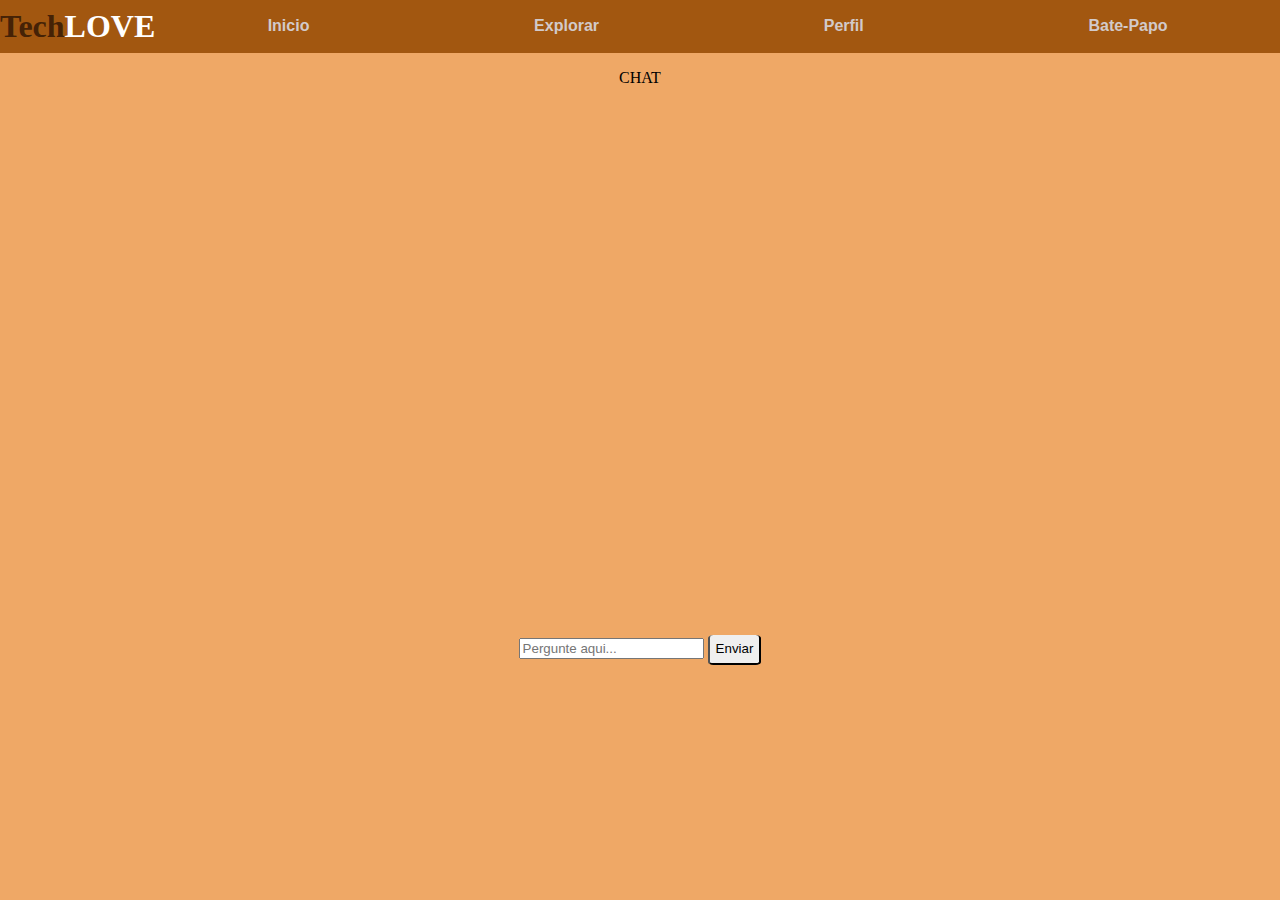
<file: bate-papo.html>
<!DOCTYPE html>
<html lang="en">
<head>
  <link rel="stylesheet" href="styleb.css">
  <meta charset="UTF-8">
  <meta http-equiv="X-UA-Compatible" content="IE=edge">
  <meta name="viewport" content="width=device-width, initial-scale=1.0">
  <link rel="stylesheet" href="style.css">
  <title>Perguntas e respostas - CHATGPT</title>
</head>
<body>
  <ul class="menu">
    
    <div class="title">
        <h1><span>Tech</span>LOVE</h1>    </div>
        <li>
           <a href="inicio.html">
              <h1>Inicio</h1> 
           </a>
        </div>
     <li>
        <a href="explorar.html">
           <h1>Explorar</h1> 
        </a>
       </li>
      <li>
        <a href="perfil.html">
           <h1>Perfil</h1>
        </a>   
     </li>
     <li>
        <a href="bate-papo.html">
           <h1>Bate-Papo</h1>
        </a>   
     </li>
     
    </ul>

  <div class="box-questions">
    <div class="header">
      <p>CHAT</p>
    </div>
    <p id="status"></p>
    <div class="history">
      <!-- Aqui vai o chat gerado conforme as respostas -->
    </div>
    <div class="footer">
      <input type="text" id="message-input" placeholder="Pergunte aqui...">
      <button class="btn-submit" id="btn-submit" onclick="sendMessage()">Enviar</button>
    </div>
  </div>
</body>
<script src="main.js"></script>
</html>
</file>
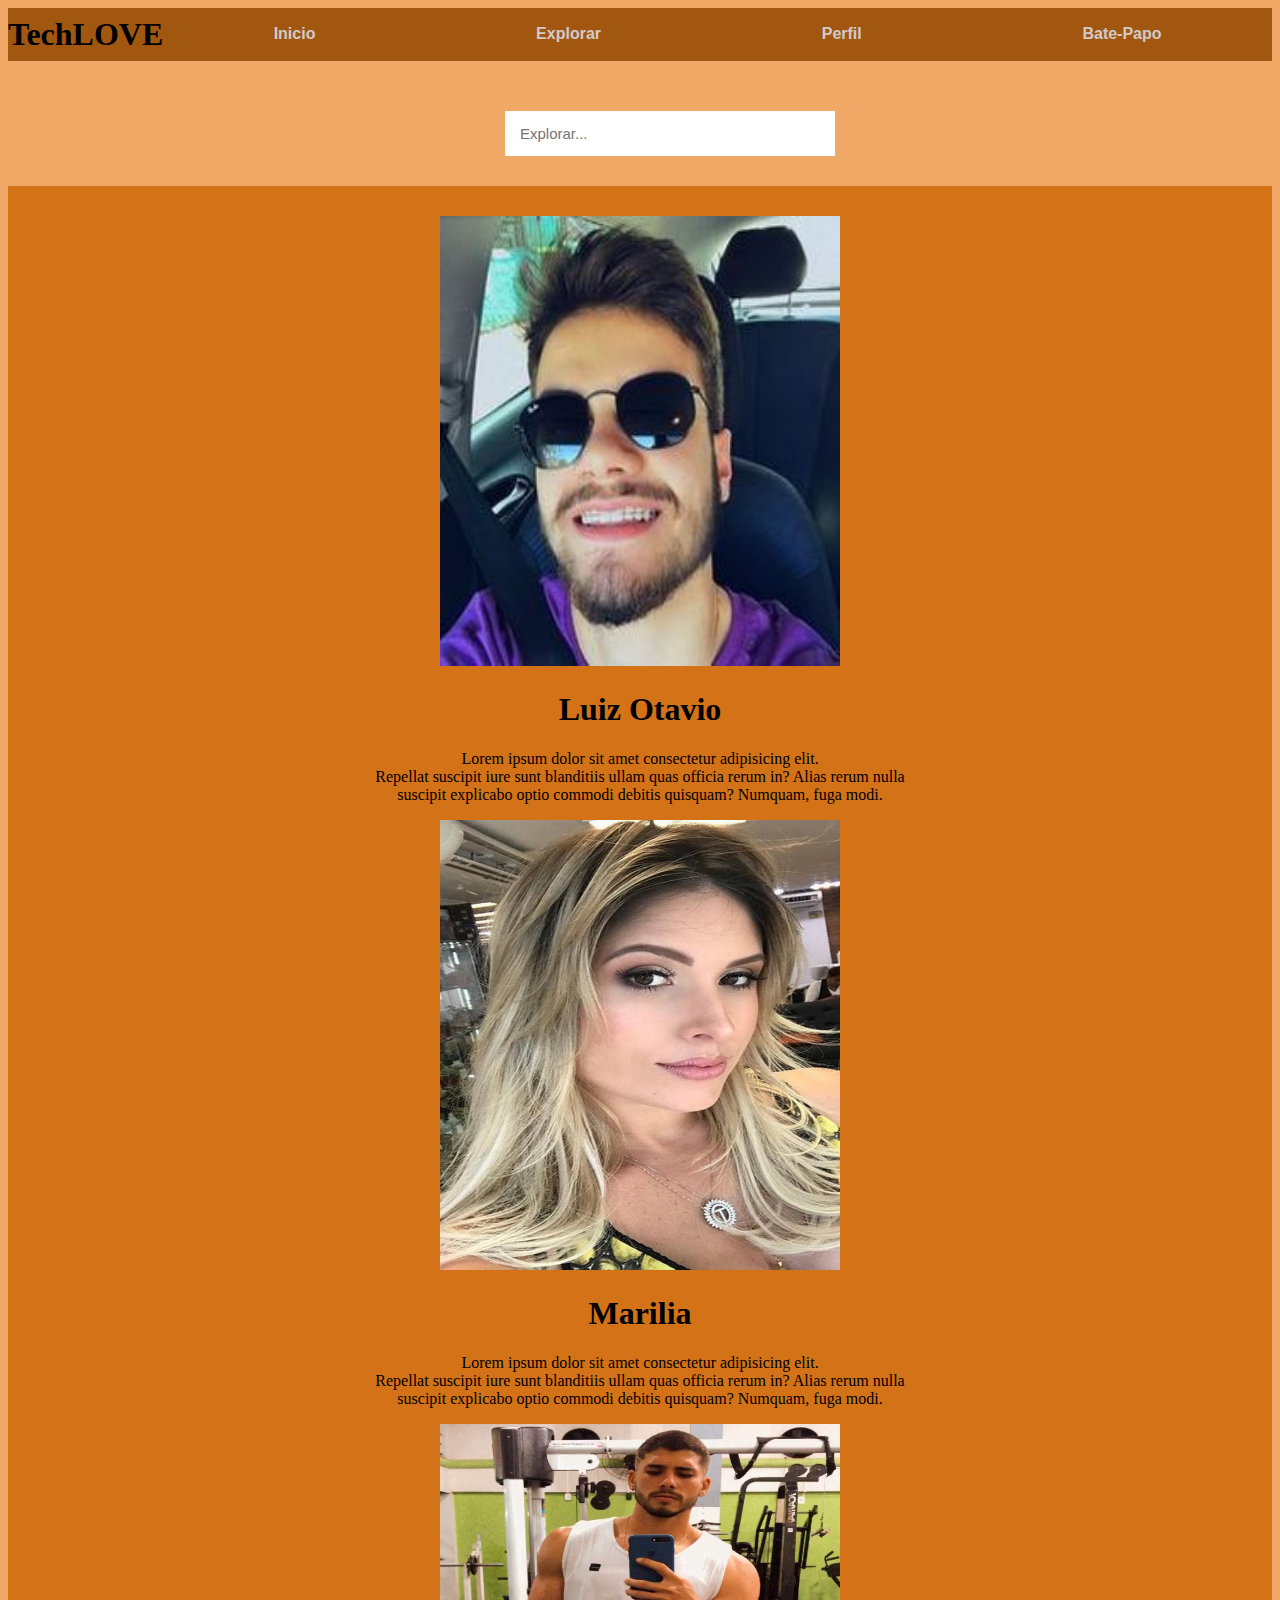
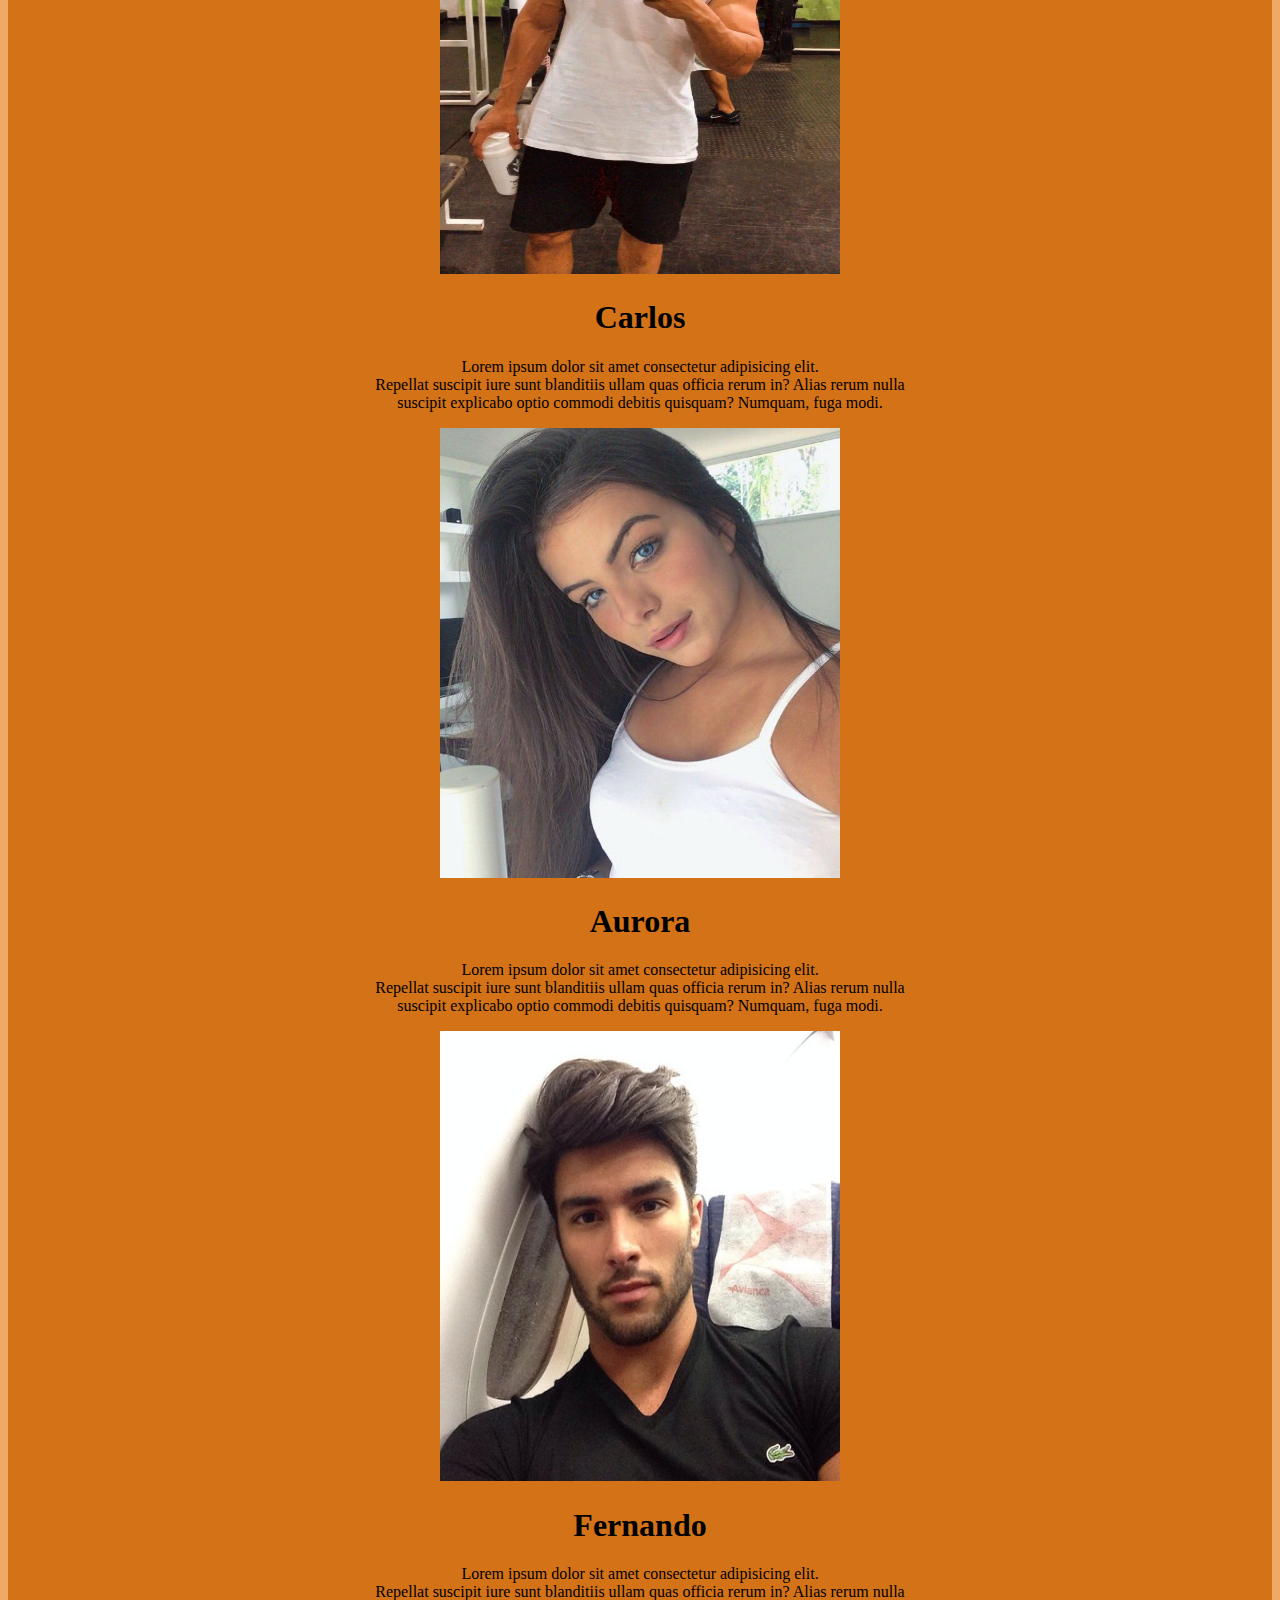
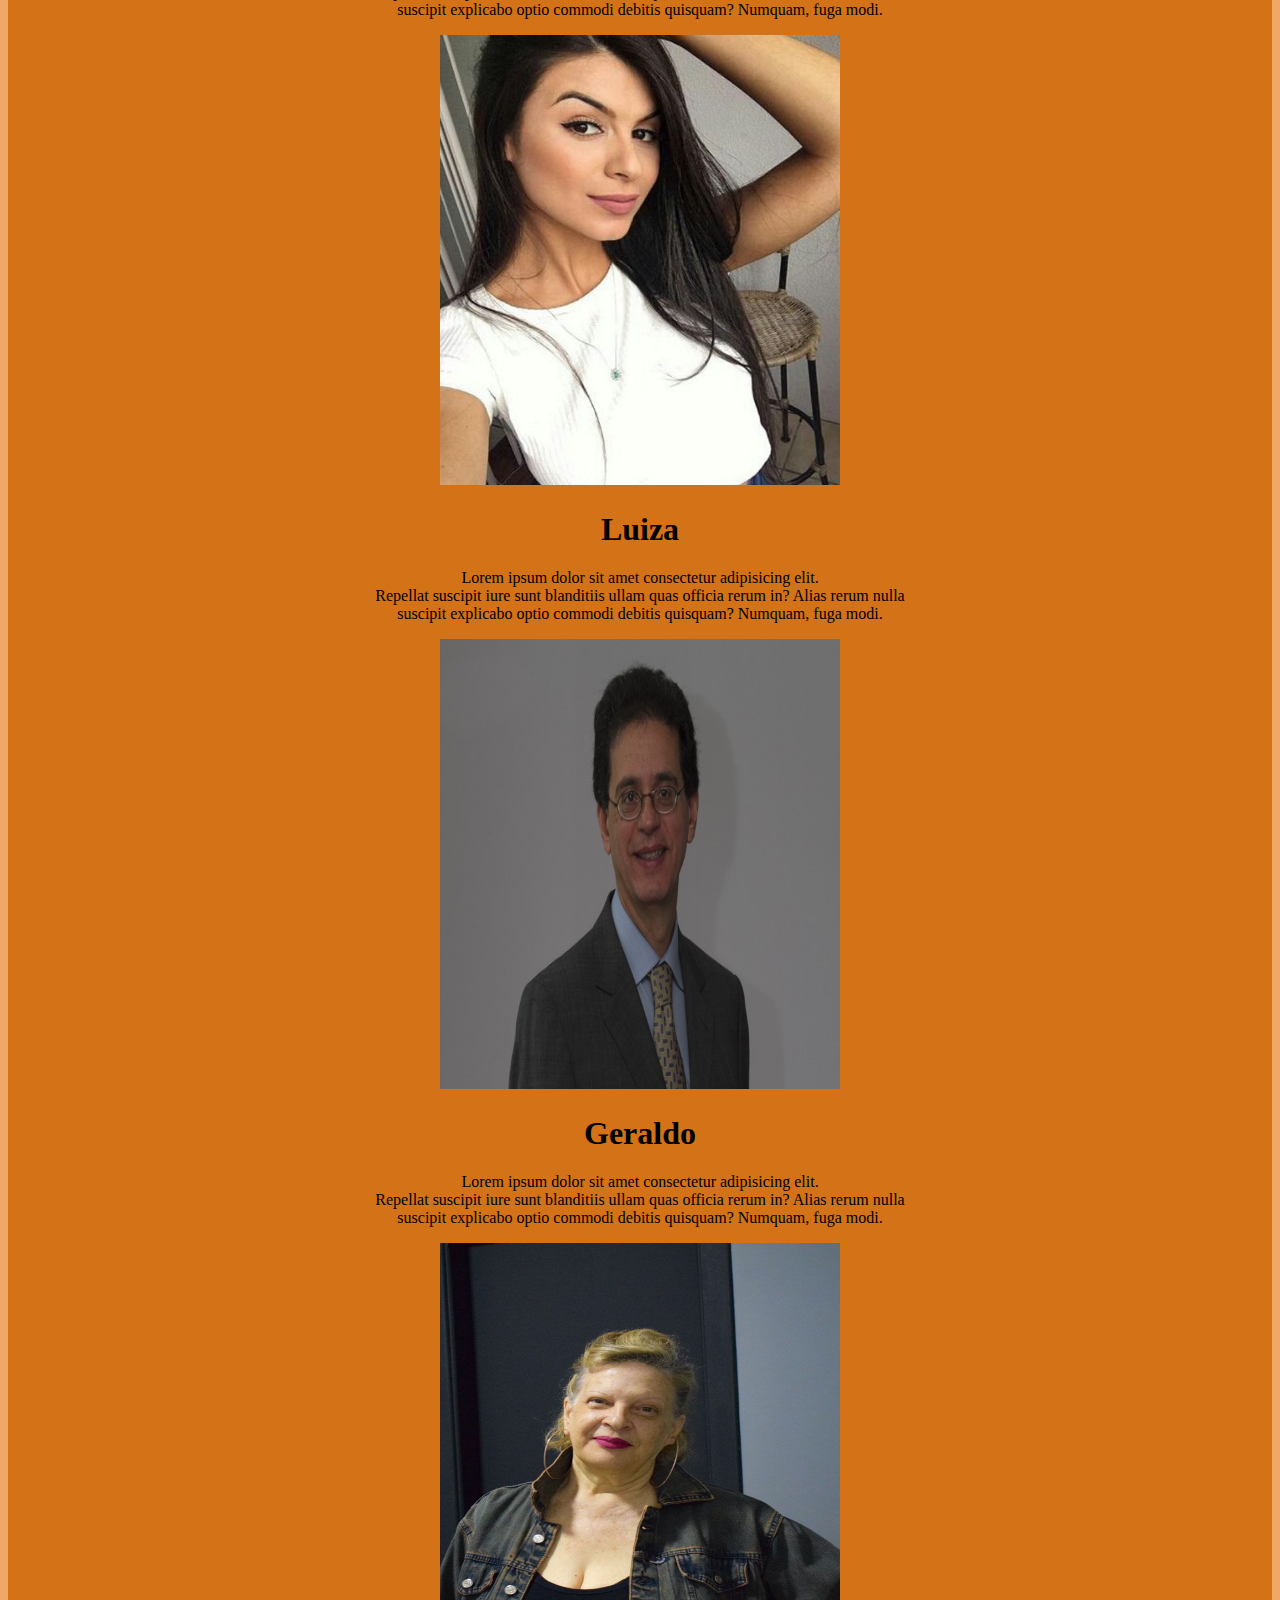
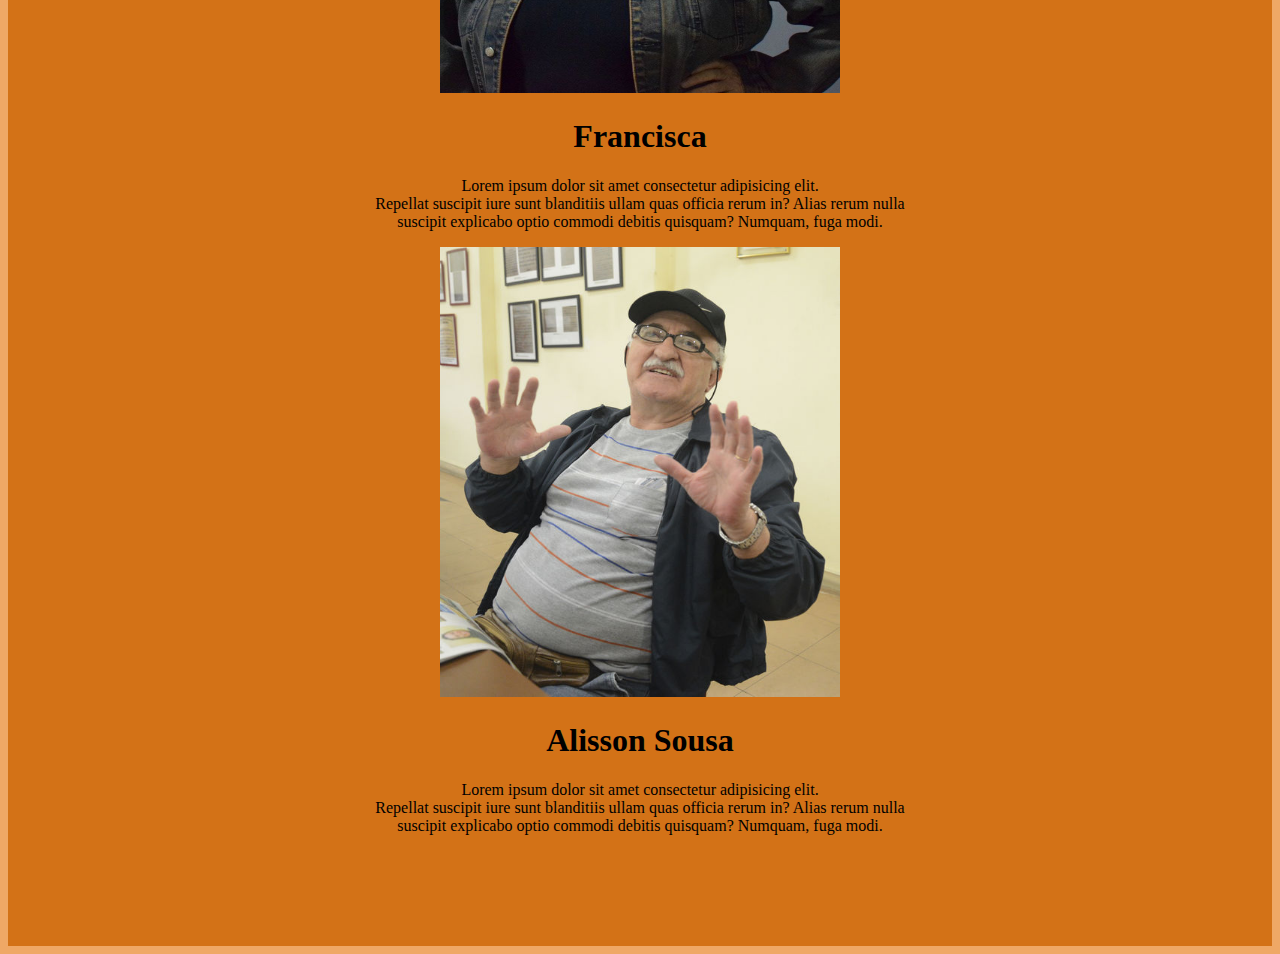
<file: explorar.html>
<!DOCTYPE html>
<html lang="en">

<head>
    <link rel="stylesheet" href="styleex.css">
    <meta charset="UTF-8">
    <meta name="viewport" content="width=device-width, initial-scale=1.0">
    <title>Document</title>
</head>

<body>
    <ul class="menu">
    
        <div class="title">
            <h1><span>Tech</span>LOVE</h1>    </div>
            <li>
               <a href="inicio.html">
                  <h1>Inicio</h1> 
               </a>
            </div>
         <li>
            <a href="explorar.html">
               <h1>Explorar</h1> 
            </a>
           </li>
          <li>
            <a href="perfil.html">
               <h1>Perfil</h1>
            </a>   
         </li>
         <li>
            <a href="bate-papo.html">
               <h1>Bate-Papo</h1>
            </a>   
         </li>
         
        </ul>

    <form>

        <input type="text" placeholder="Explorar...">
    </form>
    <div class="fotos">
    <div class="foto1">
        <img src="homem1.jpg" width="400" height="450">
        <h1>Luiz Otavio</h1>
        <p>Lorem ipsum dolor sit amet consectetur adipisicing elit.<br> Repellat suscipit iure sunt blanditiis ullam quas officia rerum in? Alias rerum nulla<br> suscipit explicabo optio commodi debitis quisquam? Numquam, fuga modi.</p>
    </div>
    <div class="foto2">
        <img src="mulher1.jpg" width="400" height="450">
        <h1>Marilia</h1>  <p>Lorem ipsum dolor sit amet consectetur adipisicing elit.<br> Repellat suscipit iure sunt blanditiis ullam quas officia rerum in? Alias rerum nulla<br> suscipit explicabo optio commodi debitis quisquam? Numquam, fuga modi.</p>
    </div>
    <div class="foto3">
        <img src="homem2.jpg" width="400" height="450">
        <h1>Carlos</h1>  <p>Lorem ipsum dolor sit amet consectetur adipisicing elit.<br> Repellat suscipit iure sunt blanditiis ullam quas officia rerum in? Alias rerum nulla<br> suscipit explicabo optio commodi debitis quisquam? Numquam, fuga modi.</p>
    </div>
    <div class="foto4">
        <img src="mulher2.jpg" width="400" height="450">
        <h1>Aurora</h1>  <p>Lorem ipsum dolor sit amet consectetur adipisicing elit.<br> Repellat suscipit iure sunt blanditiis ullam quas officia rerum in? Alias rerum nulla<br> suscipit explicabo optio commodi debitis quisquam? Numquam, fuga modi.</p>
    </div>
    <div class="foto5">
        <img src="homem3.jpg" width="400" height="450">
        <h1>Fernando</h1>  <p>Lorem ipsum dolor sit amet consectetur adipisicing elit.<br> Repellat suscipit iure sunt blanditiis ullam quas officia rerum in? Alias rerum nulla<br> suscipit explicabo optio commodi debitis quisquam? Numquam, fuga modi.</p>
        
    </div>
    <div class="fotos6">
        <img src="mulher3.jpg" width="400" height="450">
        <h1>Luiza</h1>  <p>Lorem ipsum dolor sit amet consectetur adipisicing elit.<br> Repellat suscipit iure sunt blanditiis ullam quas officia rerum in? Alias rerum nulla<br> suscipit explicabo optio commodi debitis quisquam? Numquam, fuga modi.</p>
    </div>
    <div class="foto7">
        <img src="homem4.jpg" width="400" height="450">
        <h1>Geraldo</h1>  <p>Lorem ipsum dolor sit amet consectetur adipisicing elit.<br> Repellat suscipit iure sunt blanditiis ullam quas officia rerum in? Alias rerum nulla<br> suscipit explicabo optio commodi debitis quisquam? Numquam, fuga modi.</p>
    </div>
    <div class="foto8">
        <img src="mulher5.jpg" width="400" height="450">
        <h1>Francisca</h1>  <p>Lorem ipsum dolor sit amet consectetur adipisicing elit.<br> Repellat suscipit iure sunt blanditiis ullam quas officia rerum in? Alias rerum nulla<br> suscipit explicabo optio commodi debitis quisquam? Numquam, fuga modi.</p>
    </div>
    <div class="foto9">
        <img src="homem6.jpg" width="400" height="450">
        <h1>Alisson Sousa</h1>  <p>Lorem ipsum dolor sit amet consectetur adipisicing elit.<br> Repellat suscipit iure sunt blanditiis ullam quas officia rerum in? Alias rerum nulla<br> suscipit explicabo optio commodi debitis quisquam? Numquam, fuga modi.</p>
    </div>
    </div>
</body>

</html>
</file>
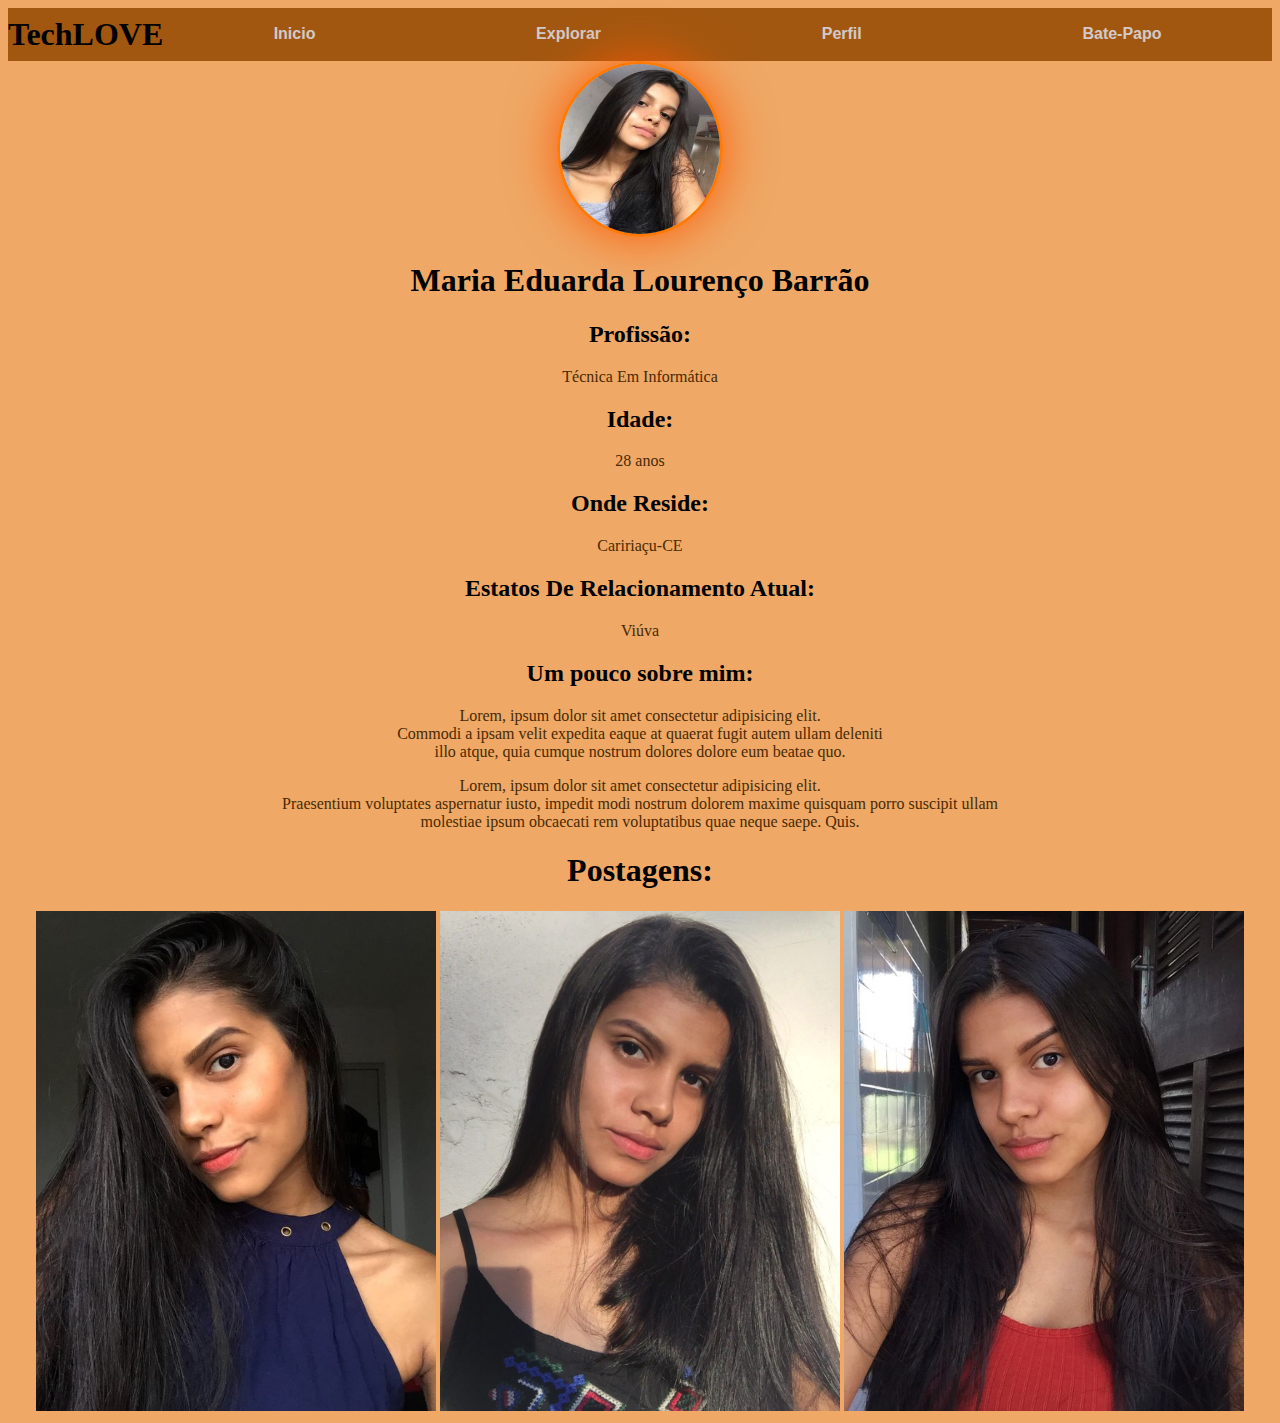
<file: perfil.html>
<!DOCTYPE html>
<html lang="en">
<head>
    <link rel="stylesheet" href="stylep.css">
    <meta charset="UTF-8">
    <meta name="viewport" content="width=device-width, initial-scale=1.0">
    <title>perfil</title>
</head>
<body>
    <ul class="menu">
    
        <div class="title">
            <h1><span>Tech</span>LOVE</h1>    </div>
            <li>
               <a href="inicio.html">
                  <h1>Inicio</h1> 
               </a>
            </div>
         <li>
            <a href="explorar.html">
               <h1>Explorar</h1> 
            </a>
           </li>
          <li>
            <a href="perfil.html">
               <h1>Perfil</h1>
            </a>   
         </li>
         <li>
            <a href="bate-papo.html">
               <h1>Bate-Papo</h1>
            </a>   
         </li>
         
        </ul>

    <div class="profile">
        <img src="perfilfake.jpg" class="avatar">   </div>  
            <div class="information">  <h1>Maria Eduarda Lourenço Barrão</h1>
               <h2>Profissão:</h2><p>Técnica Em Informática</p>
               <h2>Idade:</h2><p>28 anos </p>
               <h2>Onde Reside:</h2><p>Caririaçu-CE</p>
               <h2>Estatos De Relacionamento Atual:</h2><p>Viúva</p> 
              <h2>Um pouco sobre mim:</h2>
               <p>Lorem, ipsum dolor sit amet consectetur adipisicing elit. <br>Commodi a ipsam velit expedita eaque at quaerat fugit autem ullam deleniti<br> illo atque, quia cumque nostrum dolores dolore eum beatae quo.</p> <p>Lorem, ipsum dolor sit amet consectetur adipisicing elit. <br>Praesentium voluptates aspernatur iusto, impedit modi nostrum dolorem maxime quisquam porro suscipit ullam<br> molestiae ipsum obcaecati rem voluptatibus quae neque saepe. Quis.</p></div>
             
                       <div class="fotos">
                        <h1>Postagens:</h1>
                        <img src="fake1.jpg" width="400" height="500">
                        <img src="fake2.jpg" width="400" height="500">
                        <img src="fake3.jpg" width="400" height="500">
                       </div>
        
</body>                                                
                     
   
               
               
              
               <body>
</file>
<file: styleb.css>
body{
    background-color:rgba(237, 155, 79, 0.866);;
   text-align: center;
  
}
.header p{
    height: 550px;
}
.footer button{
    height: 30px;
    border-top: 30px;
    border-radius: 10%;
}
.menu{
    display: flex;
    margin: 5px 5px;
    padding:0;
    background-color: rgba(150, 75, 4, 0.866);
    margin: 0px;
    text-align: left;
    line-height: 10px; 
}
.menu li{
    margin:auto;
}

.menu{
    list-style: none;
}
.menu a{
    text-decoration: none;
    color: rgb(210, 202, 202);
    font-family: 'Lucida Sans', 'Lucida Sans Regular', 'Lucida Grande', 'Lucida Sans Unicode', Geneva, Verdana, sans-serif;
    font-size: 8px;
    font-weight: 400;
    transition: 0,3s all;

    justify-content: space-between;
}
</file>
<file: style.css>
.menu{
    display: flex;
    margin: 5px 5px;
    padding:0;
    background-color: rgba(150, 75, 4, 0.866);
    margin: 0px;
    text-align: left;
    line-height: 10px; 
}
.menu li{
    margin:auto;
}

.menu{
    list-style: none;
}
.menu a{
    text-decoration: none;
    color: rgb(210, 202, 202);
    font-family: 'Lucida Sans', 'Lucida Sans Regular', 'Lucida Grande', 'Lucida Sans Unicode', Geneva, Verdana, sans-serif;
    font-size: 8px;
    font-weight: 400;
    transition: 0,3s all;

    justify-content: space-between;
}


body{
    background-size: cover;
    margin: 0px;
}
.profile{
    margin-top: 0%;
    font-family: 'Times New Roman', Times, serif;
    font-size: 40px;
    color: rgba(108, 51, 9, 0.766);
    margin:170px 80px;

    
}
.profile h1 span{
    color: rgb(150, 26, 26);
}
.title{
    color: white;
}
.title span{
    color: rgb(69, 34, 6);
}
</file>
<file: styleex.css>
body{
    background-color:rgba(237, 155, 79, 0.866);
    text-align: center;
}
form{
    height:150%;
    width: 100%;
    padding: 30px;
}
form input{
    margin-top: 20px;
    height: 15px;
    padding: 15px;
    border: none;
    font-size: 15px;
    width: 300px;
}
.fotos{
    background-color:rgba(207, 106, 11, 0.866); 
    height: 5500px;
    padding: 30px;
} 
.menu{
    display: flex;
    margin: 5px 5px;
    padding:0;
    background-color: rgba(150, 75, 4, 0.866);
    margin: 0px;
    text-align: left;
    line-height: 10px; 
}
.menu li{
    margin:auto;
}

.menu{
    list-style: none;
}
.menu a{
    text-decoration: none;
    color: rgb(210, 202, 202);
    font-family: 'Lucida Sans', 'Lucida Sans Regular', 'Lucida Grande', 'Lucida Sans Unicode', Geneva, Verdana, sans-serif;
    font-size: 8px;
    font-weight: 400;
    transition: 0,3s all;

    justify-content: space-between;
}
</file>
<file: stylep.css>
body{
    background-color:rgba(237, 155, 79, 0.866);;
    text-align: center;
   
}
.profile{
    text-align: center;
}
.profile img{
    border-radius: 160%;
    width: 160px;
    border: 3px solid rgb(255, 121, 4);
    box-shadow: 0 0 50px rgb(251, 90, 4);
    height: 170px;
    text-align: center;
}
.information{
    text-align: center;
    height: auto;
}
.information h1{
    color: rgb(0, 0, 0);
}
.information p{
    color: rgb(72, 42, 2)
}
.menu{
    display: flex;
    margin: 5px 5px;
    padding:0;
    background-color: rgba(150, 75, 4, 0.866);
    margin: 0px;
    text-align: left;
    line-height: 10px; 
}
.menu li{
    margin:auto;
}

.menu{
    list-style: none;
}
.menu a{
    text-decoration: none;
    color: rgb(210, 202, 202);
    font-family: 'Lucida Sans', 'Lucida Sans Regular', 'Lucida Grande', 'Lucida Sans Unicode', Geneva, Verdana, sans-serif;
    font-size: 8px;
    font-weight: 400;
    transition: 0,3s all;

    justify-content: space-between;
}
</file>
